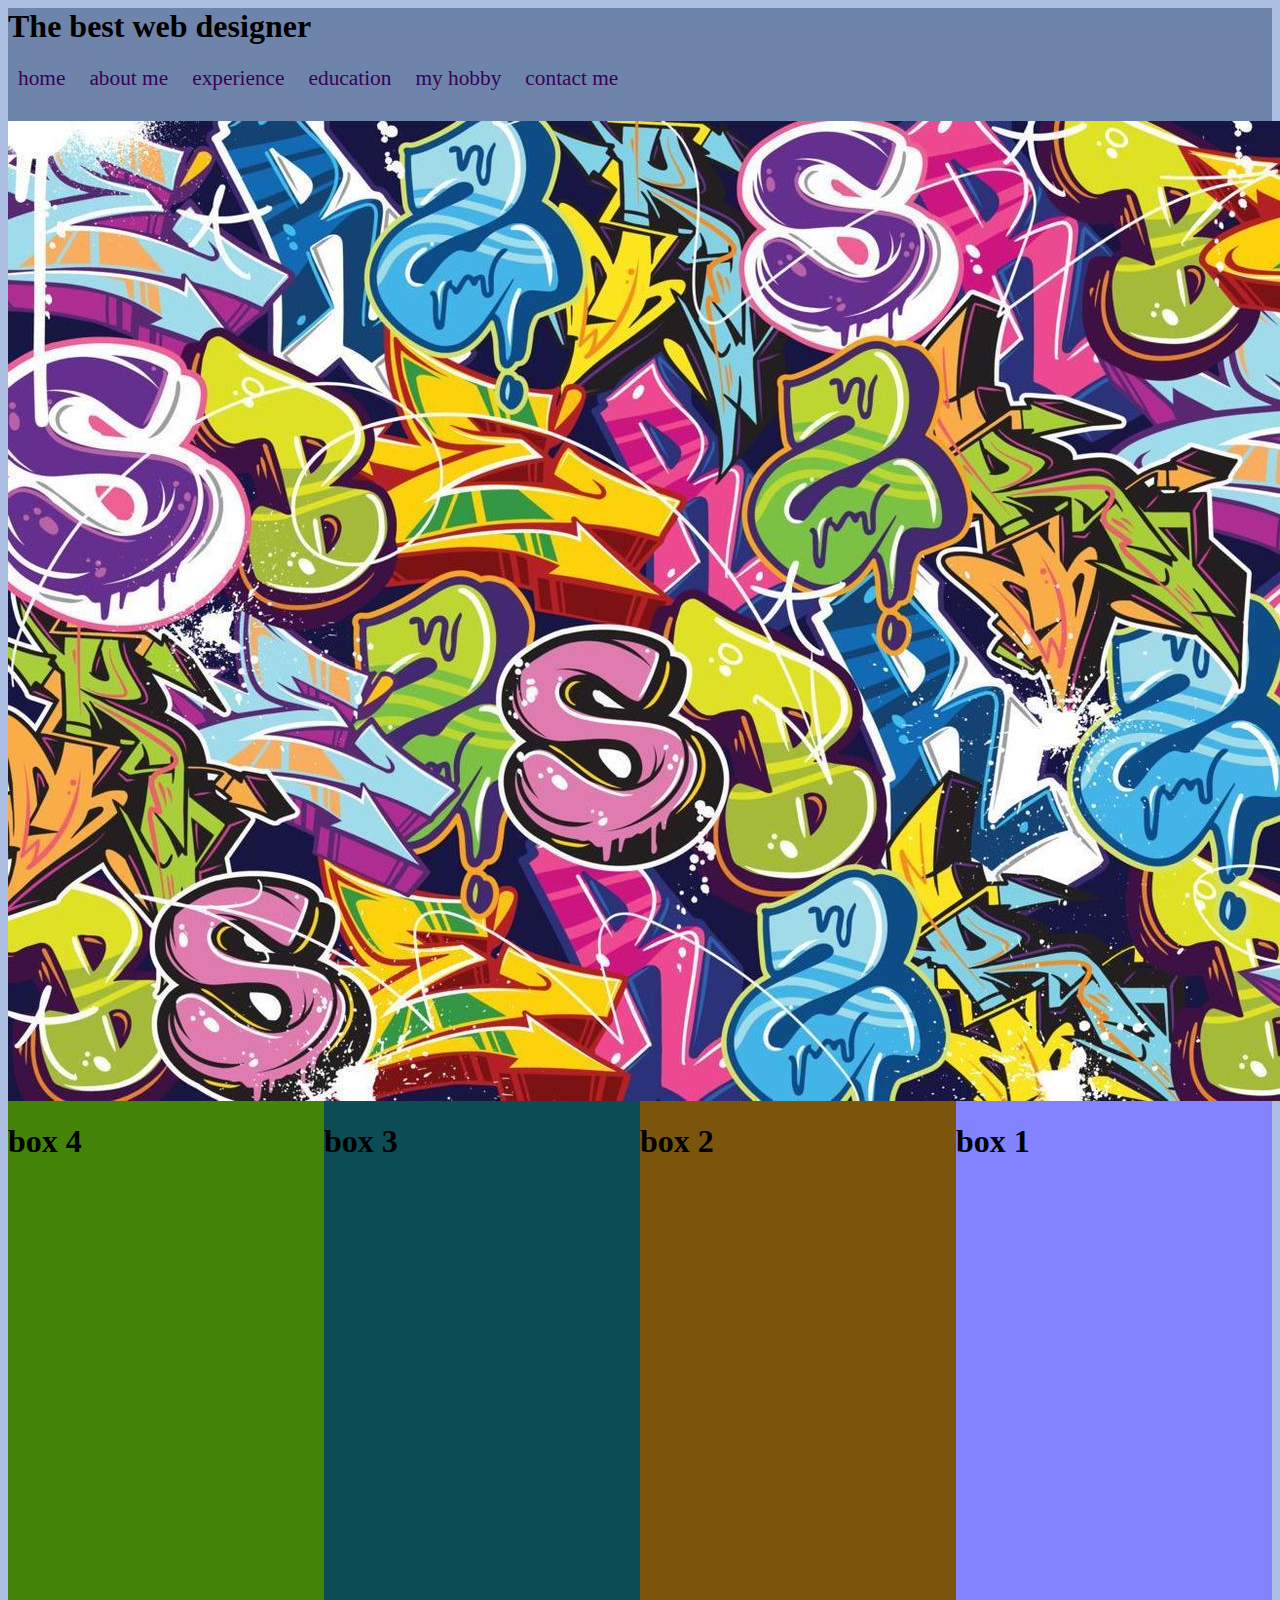
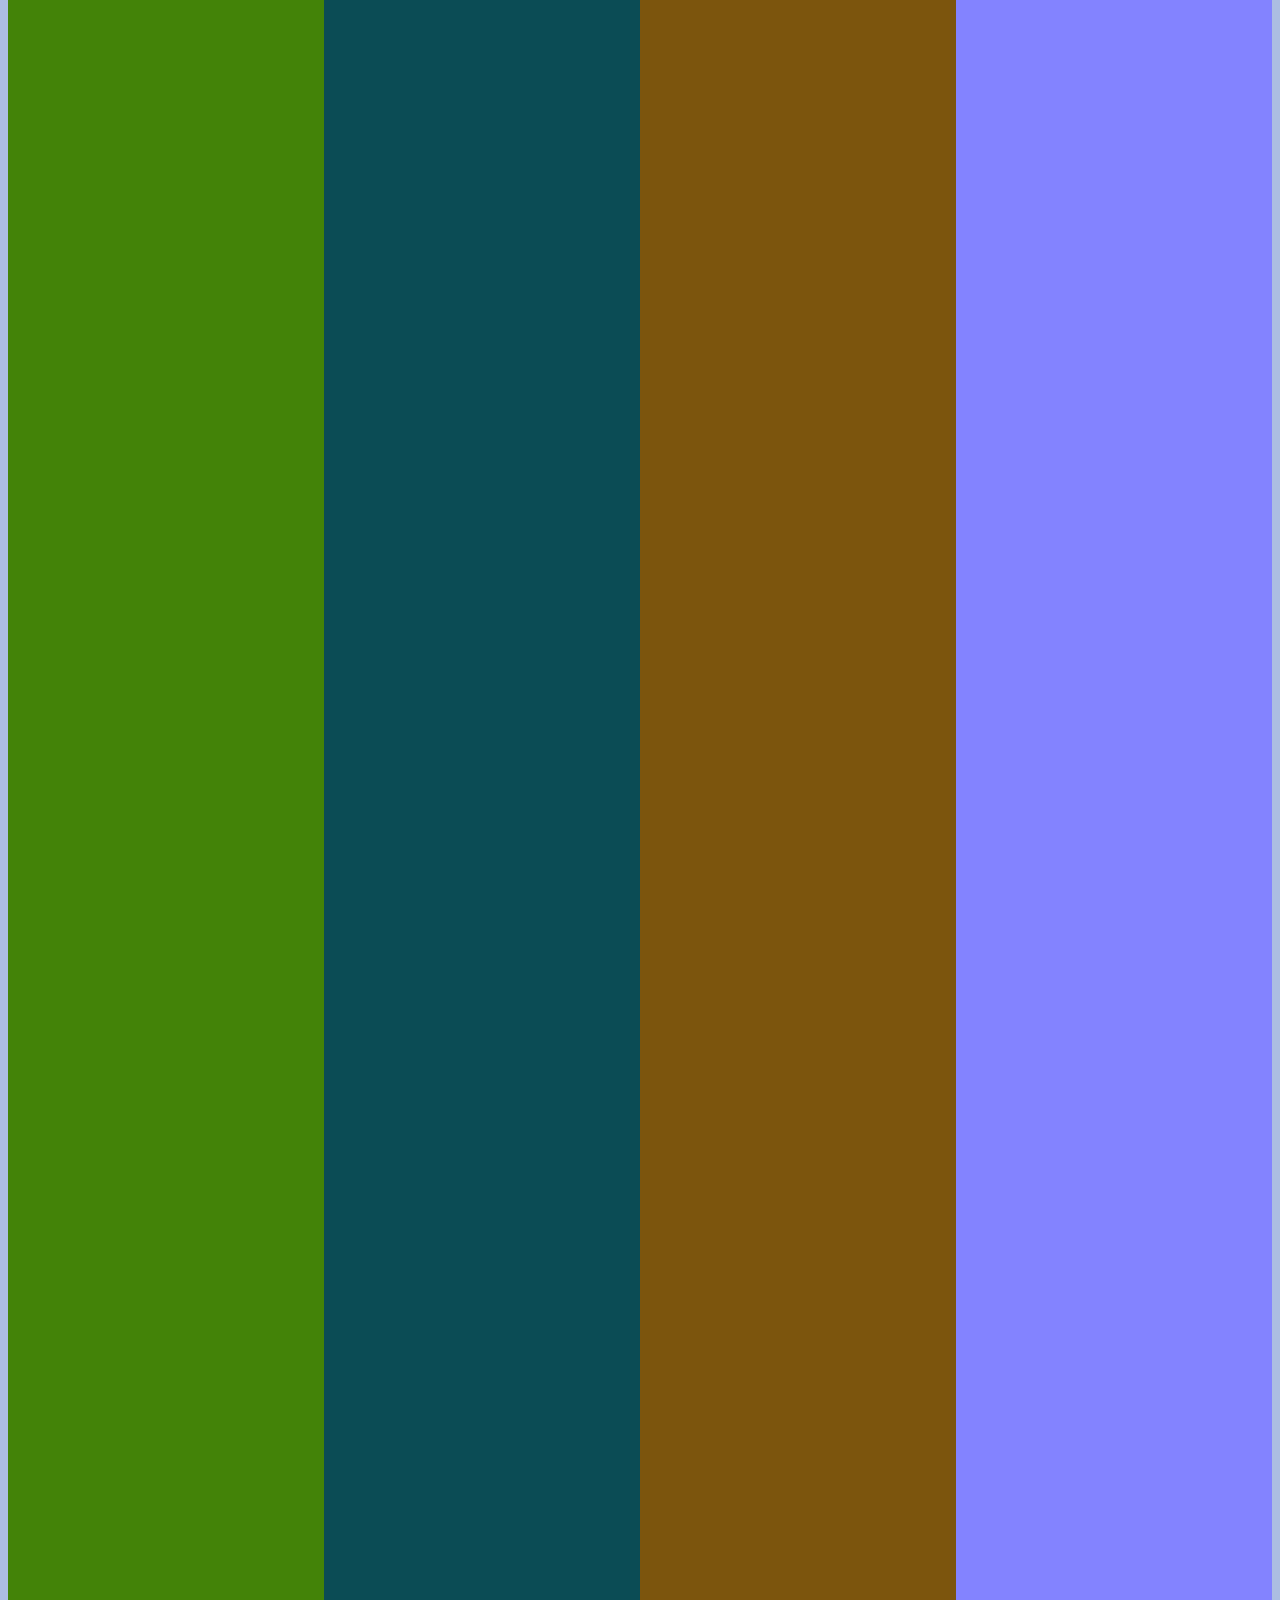
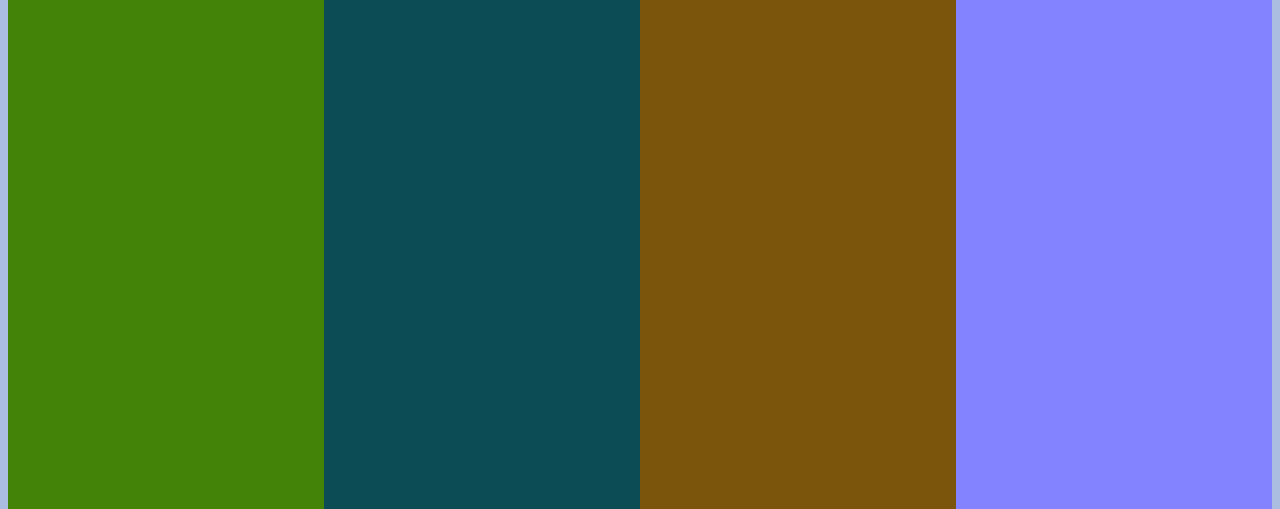
<file: 23_ims456_2424d_individu-main/index.html>
<html>
    <head>
        <title>the best web designer in Kota Bharu</title>

        <link rel="stylesheet" types="text/css" href="css/style.css">
        
    </head>
    <body>

        <div class="header">
            <h1>The best web designer</h1>

      


<a href="index.html">home</a>
<a href="biodata.html">about me</a>
<a href="experience.html">experience</a>
<a href="education.html">education</a>
<a href="myhobby.html">my hobby</a>
<a href="contact.html">contact me</a>
</div>

</div class= "slider">
<img src="image/colorful-graffiti-wall-art-background-street-art-hip-hop-urban-illustration-background-seamless-amazing-graffiti-art-background-vector.jpg">
</div>

<div class="box1">
     <h1>box 1</h1>
</div>

<div class="box2">
<h1>box 2</h1>
</div>

<div class="box3">
<h1>box 3</h1>
</div>

<div class="box4">
<h1>box 4</h1>
</div>


</body>
</html>
</file>
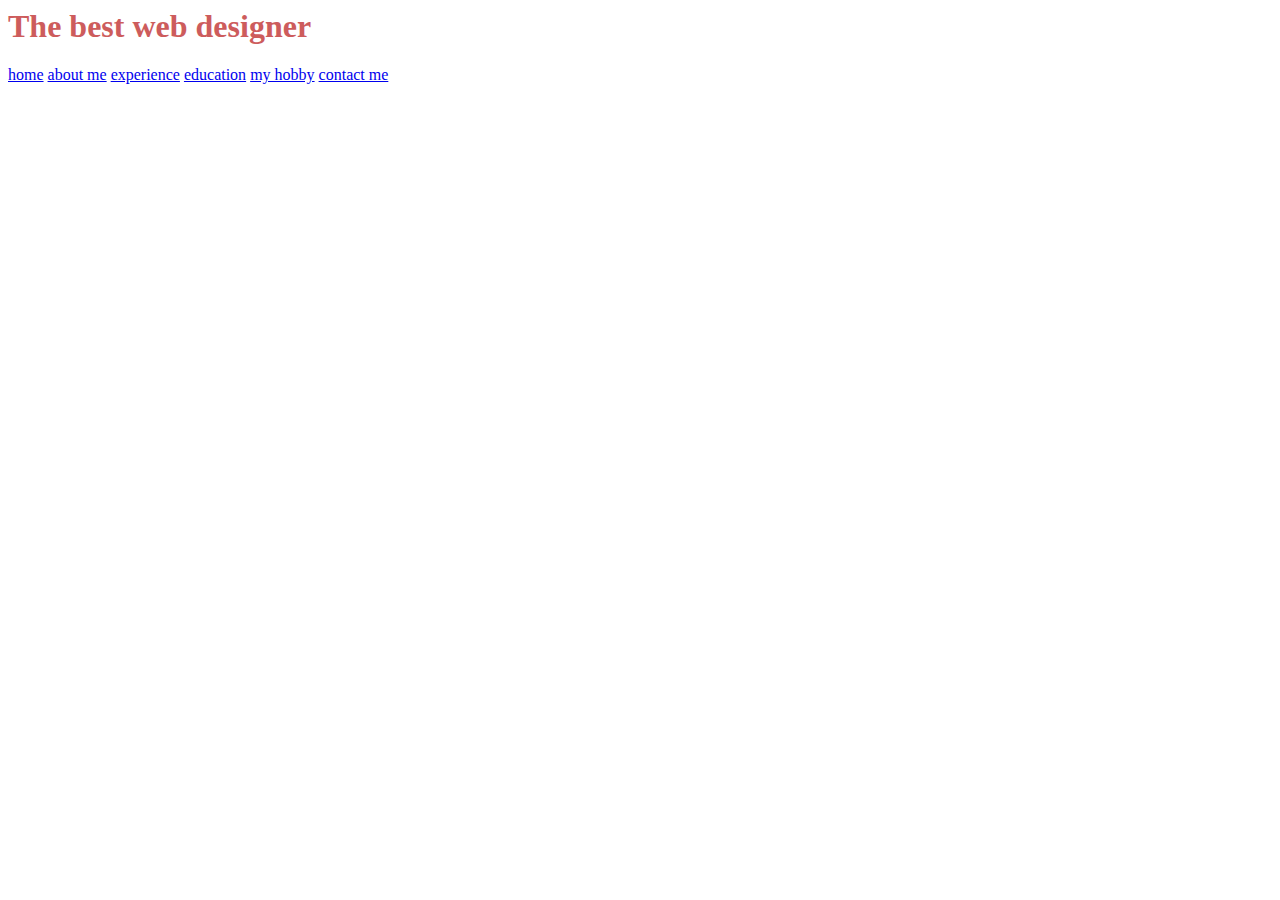
<file: 23_ims456_2424d_individu-main/23_ims456_2424d_individu-main/index.html>
<html>
    <head>
        <title>the best web designer in Kota Bharu</title>

        <link rel="stylesheet" types="text/css" href="css/style.css">
        
    </head>
    <body>
<h1>The best web designer</h1>

<a href="index.html">home</a>
<a href="biodata.html">about me</a>
<a href="experience.html">experience</a>
<a href="education.html">education</a>
<a href="myhobby.html">my hobby</a>
<a href="contact.html">contact me</a>



    </body>
</html>
</file>
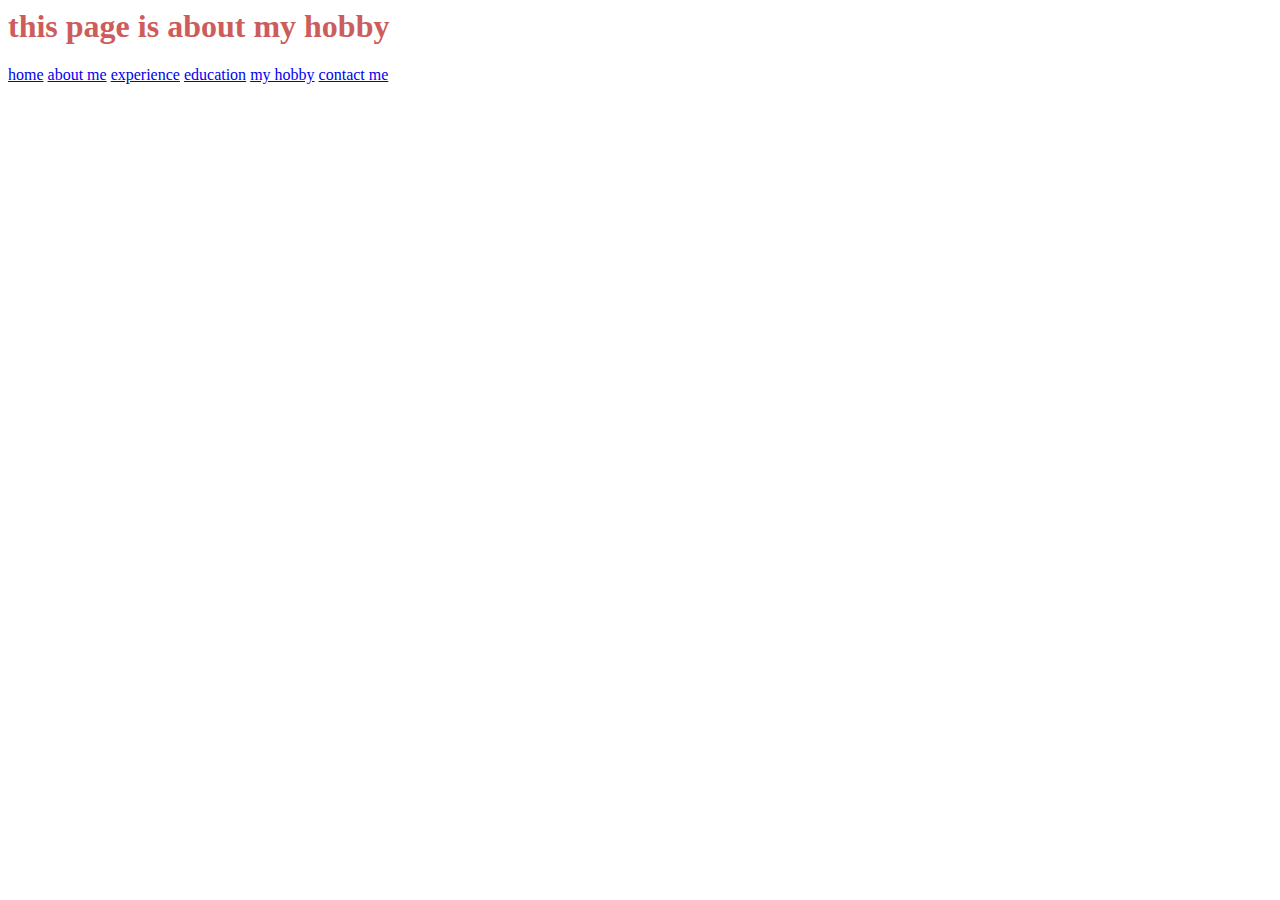
<file: myhobby.html>
<html>
    <head>
        <title>my hobby</title>
        <link rel="stylesheet"type="text/css"href="css/style.css">
    </head>
    <body>
        <h1>this page is about my hobby</h1>

        <a href="index.html">home</a>
        <a href="biodata.html">about me</a>
        <a href="experience.html">experience</a>
        <a href="education.html">education</a>
        <a href="myhobby.html">my hobby</a>
        <a href="contact.html">contact me</a>
    </body>
</html>
</file>
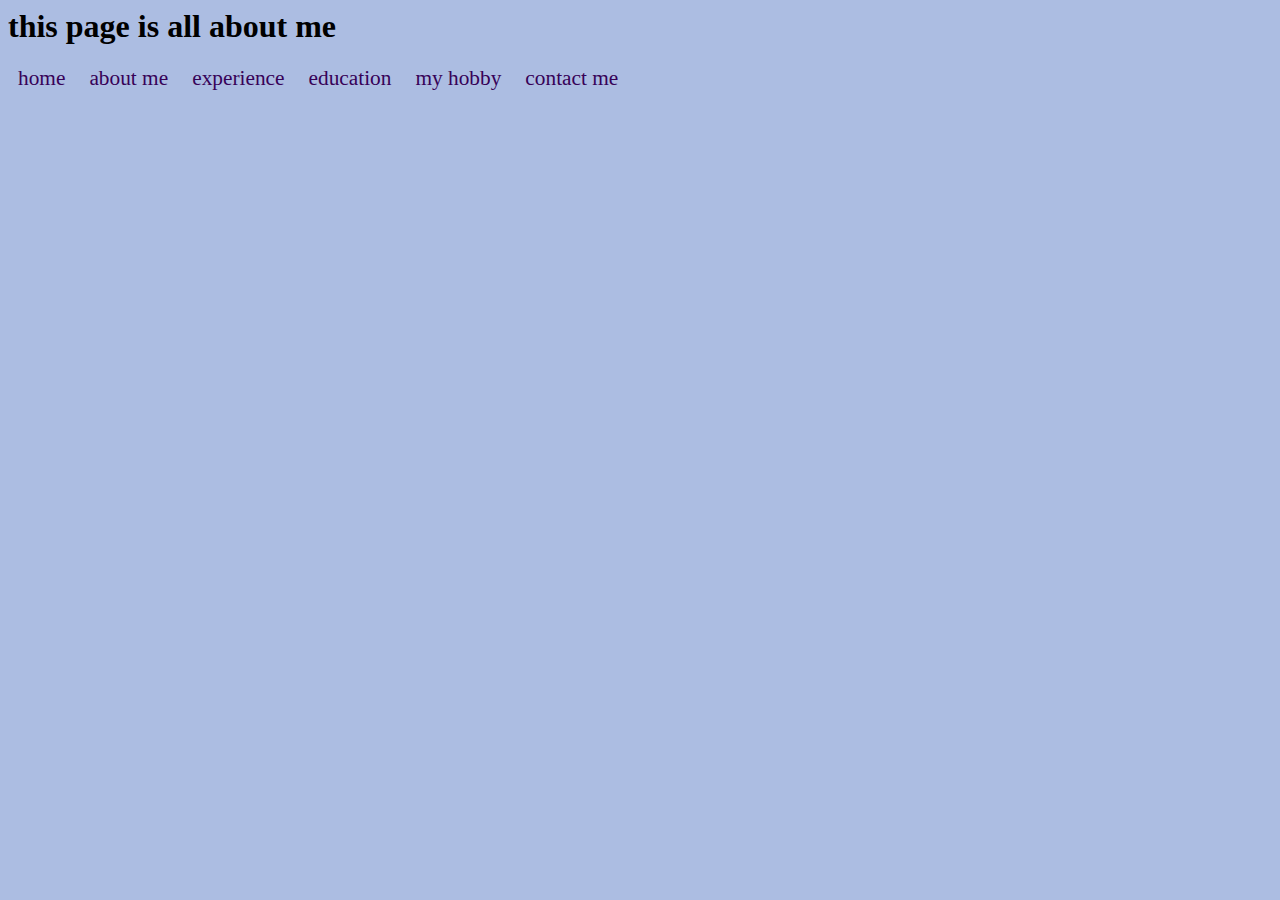
<file: 23_ims456_2424d_individu-main/biodata.html>
<html>
    <head>
        <title>about me</title>
        <link rel="stylesheet"type="text/css"href="css/style.css">
    </head>
    <body>
        <h1>this page is all about me</h1>

        <a href="index.html">home</a>
        <a href="biodata.html">about me</a>
        <a href="experience.html">experience</a>
        <a href="education.html">education</a>
        <a href="myhobby.html">my hobby</a>
        <a href="contact.html">contact me</a>
    </body>
</html>
</file>
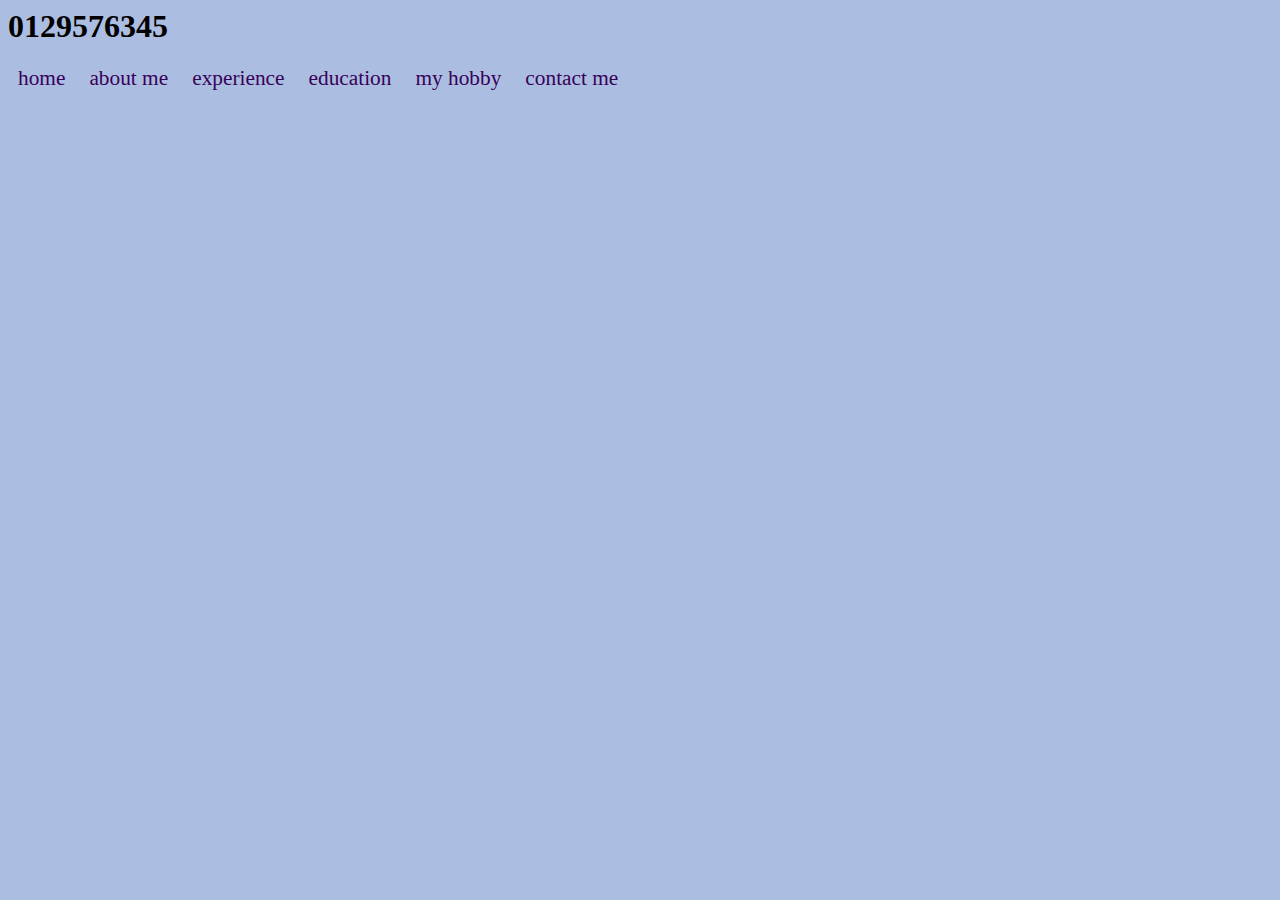
<file: 23_ims456_2424d_individu-main/contact.html>
<html>
    <head>
        <title>contact me</title>
        <link rel="stylesheet"type="text/css"href="css/style.css">
    </head>
    <body>
        <h1>0129576345</h1>

        <a href="index.html">home</a>
        <a href="biodata.html">about me</a>
        <a href="experience.html">experience</a>
        <a href="education.html">education</a>
        <a href="myhobby.html">my hobby</a>
        <a href="contact.html">contact me</a>
    </body>
</html>
</file>
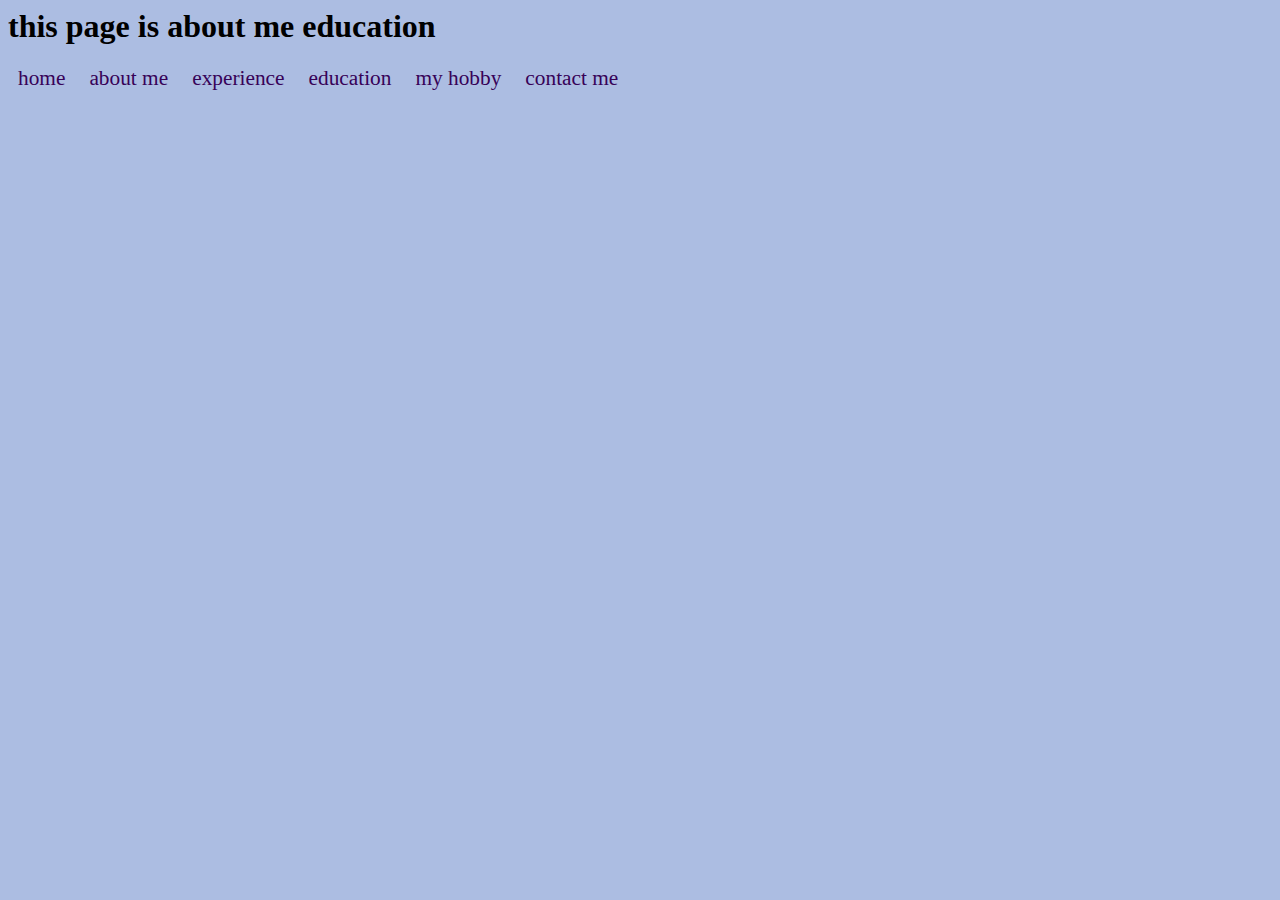
<file: 23_ims456_2424d_individu-main/education.html>
<html>
    <head>
        <title>my education</title>
        <link rel="stylesheet"type="text/css"href="css/style.css">
    </head>
    <body>
        <h1>this page is about me education</h1>

        <a href="index.html">home</a>
        <a href="biodata.html">about me</a>
        <a href="experience.html">experience</a>
        <a href="education.html">education</a>
        <a href="myhobby.html">my hobby</a>
        <a href="contact.html">contact me</a>
    </body>
</html>
</file>
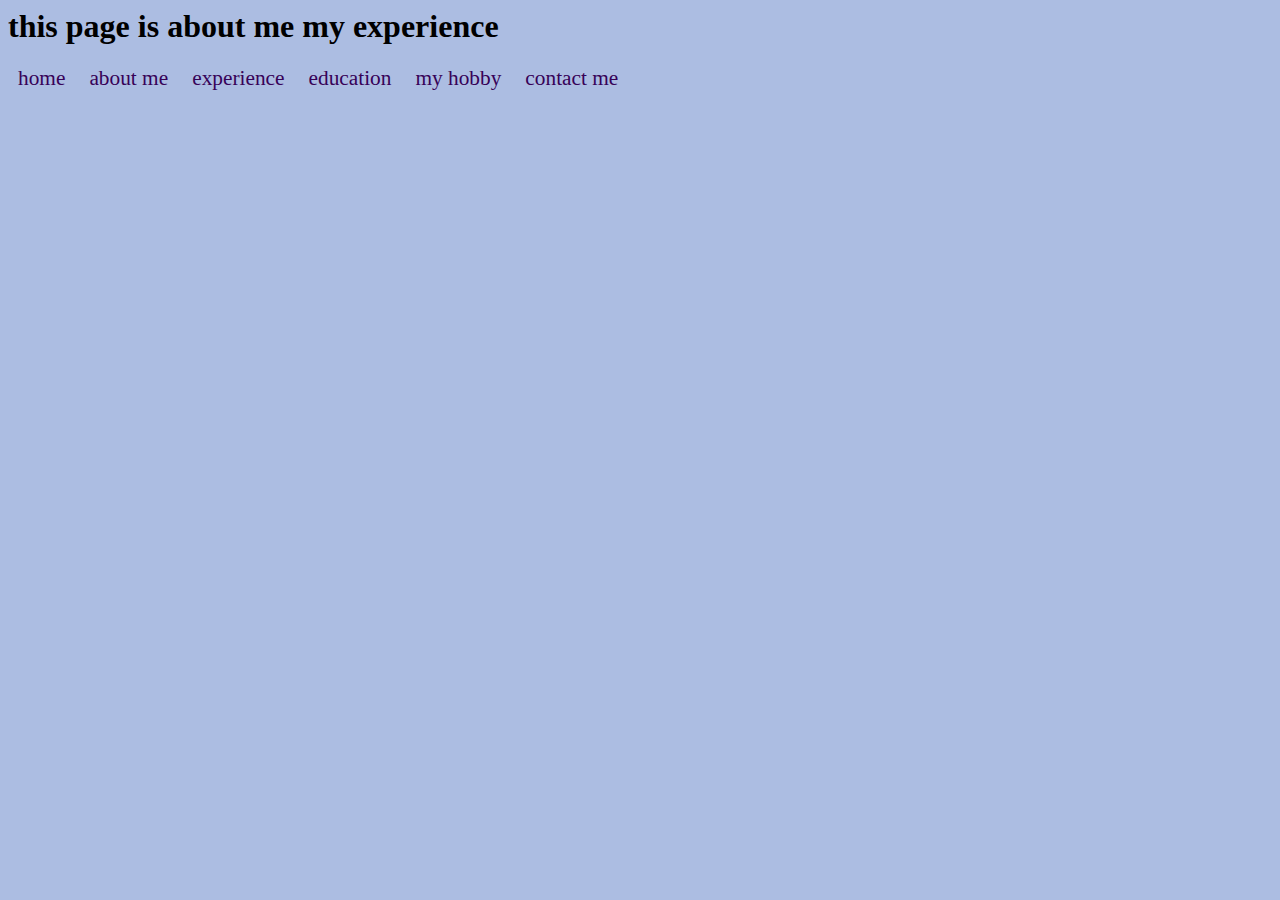
<file: 23_ims456_2424d_individu-main/experience.html>
<html>
    <head>
        <title>my experience</title>
        <link rel="stylesheet"type="text/css"href="css/style.css">
    </head>
    <body>
        <h1>this page is about me my experience</h1>

        <a href="index.html">home</a>
        <a href="biodata.html">about me</a>
        <a href="experience.html">experience</a>
        <a href="education.html">education</a>
        <a href="myhobby.html">my hobby</a>
        <a href="contact.html">contact me</a>
    </body>
</html>
</file>
<file: 23_ims456_2424d_individu-main/css/style.css>
body
{
    background-color: rgb(172, 189, 226);
}





h1
{
    color: rgb(0, 0, 0);
}

a
{
    text-decoration: none;
    font-family: Impact;
    padding: 10px;
    font-size: 16pt;
    color:rgb(55, 2, 88);
}

a:hover 
{
    color:rgb(255, 251, 1);
    font-size: 18pt;
}


    .header
    {
        width: 100%;
        background-color: rgb(110, 132, 170);
        padding-bottom: 30px;
    }

    .slider
    {
        width: 100%;
        background-color: darkgrey;
        padding-bottom: 400%;
    }

    .box1
    {
        width: 25%;
        background-color: rgb(131, 131, 255);
        padding-bottom: 200%;
        float: right;
    }

    .box2
    {
        width: 25%;
        background-color: rgb(124, 85, 13);
        padding-bottom: 200%;
        float: right;
    }

    .box3
    {
        width: 25%;
        background-color: rgb(11, 76, 85);
        padding-bottom: 200%;
        float: right;
    }

    .box4
    {
        width: 25%;
        background-color: rgb(67, 131, 8);
        padding-bottom: 200%;
        float: right;
    }
</file>
<file: 23_ims456_2424d_individu-main/23_ims456_2424d_individu-main/css/style.css>
h1
{
    color:indianred;
}
</file>
<file: css/style.css>
h1
{
    color:indianred;
}
</file>
